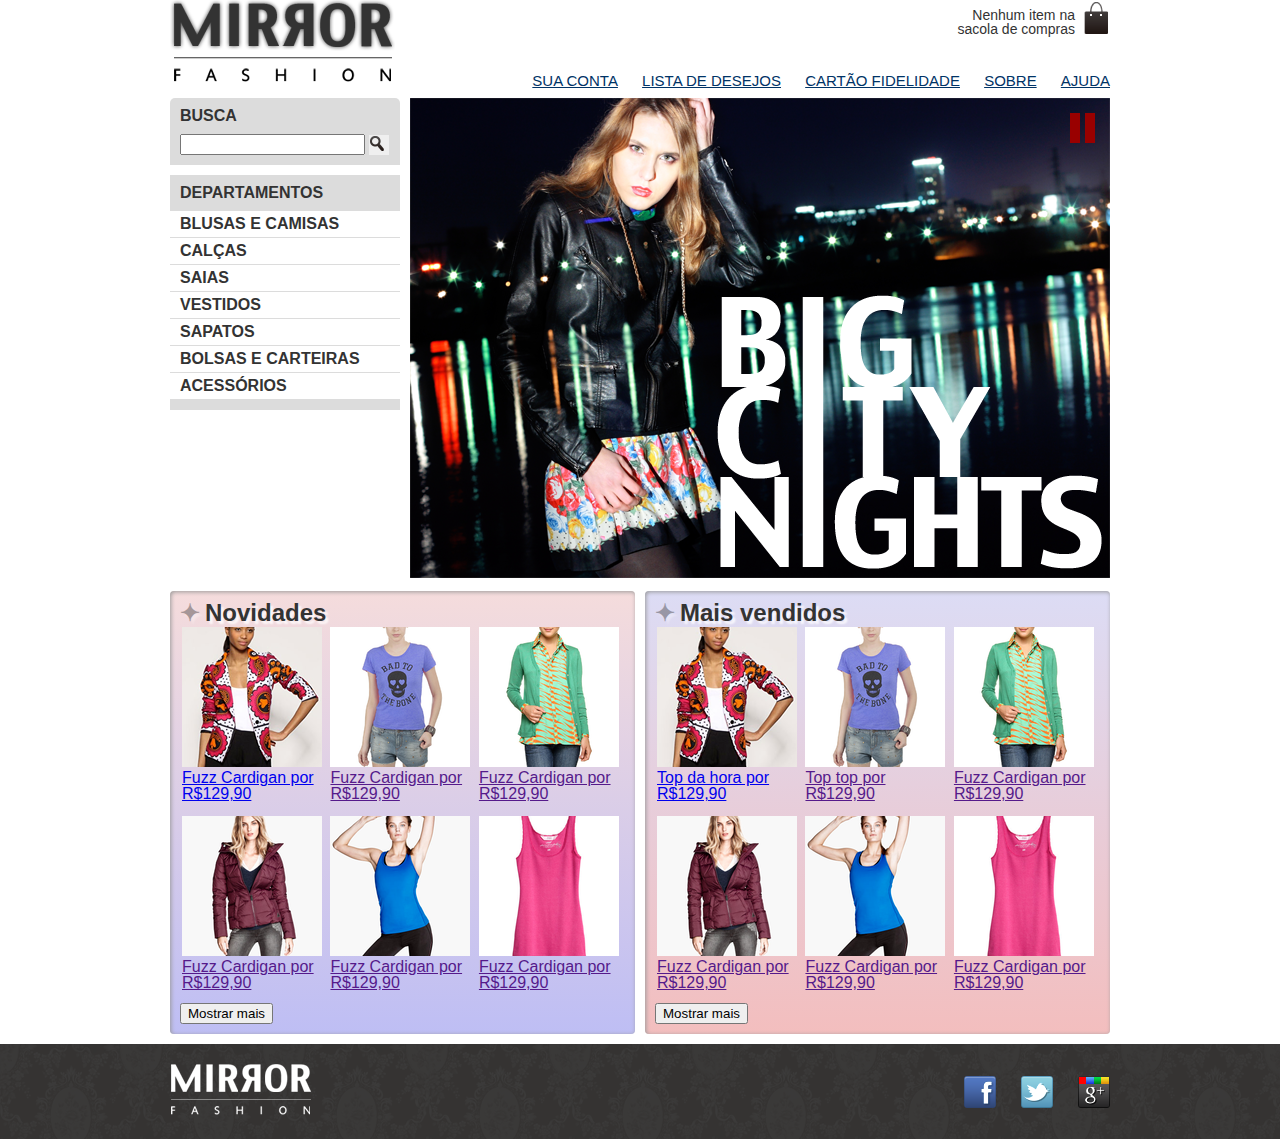
<file: index.html>
<!DOCTYPE html>
<html lang="en">
<head>
    <meta charset="UTF-8">
    <meta name="viewport" content="width=device-width, initial-scale=1.0">
    <meta http-equiv="X-UA-Compatible" content="ie=edge">
    <title>Mirror Fashion</title>
    <link rel="stylesheet" href="css/reset.css">
    <link rel="stylesheet" href="css/estilos.css">
</head>
<body>
    <header class="container">
        <h1><img src="img/logo.png" alt="Logo da Mirror Fashion"></h1>

        <p class="sacola">
            Nenhum item na sacola de compras
        </p>

        <nav class="menu-opcoes">
            <ul>
                <li><a href="#">Sua Conta</a></li>
                <li><a href="#">Lista de Desejos</a></li>
                <li><a href="#">Cartão Fidelidade</a></li>
                <li><a href="sobre.html">Sobre</a></li>
                <li><a href="#">Ajuda</a></li>
            </ul>
        </nav>
    </header>

    <main class="container destaque">
        <section class="busca">
            <h2>Busca</h2>
                <form>
                    <input type="search">
                    <button>Buscar</button>
                </form>
        </section>
        <!--fim busca-->

        <section class="menu-departamentos">
            <h2>Departamentos</h2>

            <nav>
                <ul>
                <li><a href="#">Blusas e Camisas</a>
                    <ul>
                        <li><a href="#">Manga Curta</a></li>
                        <li><a href="#">Manga Comprida</a></li>
                        <li><a href="#">Camisa Social</a></li>
                        <li><a href="#">Camisa Casual</a></li>
                    </ul></li>
                <li><a href="#">Calças</a></li>
                <li><a href="#">Saias</a></li>
                <li><a href="#">Vestidos</a></li>
                <li><a href="#">Sapatos</a></li>
                <li><a href="#">Bolsas e Carteiras</a></li>
                <li><a href="#">Acessórios</a></li>
                </ul>
            </nav>
        </section>
        <!--Fim .menu-departamentos-->

        <section class="banner-destaque">
            <img src="img/destaque-home.png" alt="Promoção: Big City Night">
            <a href="#" class="pause"></a>
        </section>
        <!--Fim .banner-destaque -->
    </main>
    <!--Fim .container .destaque -->

    <article class="container paineis">
        <section class="painel novidades">
            <h2>Novidades</h2>
            <nav>
                <ol>
                    <li>
                        <a href="produto.html">
                            <figure>
                                <img src="img/produtos/miniatura1.png" alt="miniatura1">
                                    <figcaption>Fuzz Cardigan por R$129,90</figcaption>
                            </figure>
                        </a>
                    </li>
                    <li>
                        <a href="">
                            <figure>
                                <img src="img/produtos/miniatura2.png" alt="miniatura2">
                                    <figcaption>Fuzz Cardigan por R$129,90</figcaption>
                            </figure>
                        </a>
                    </li>
                    <li>
                        <a href="">
                            <figure>
                                <img src="img/produtos/miniatura3.png" alt="miniatura3">
                                    <figcaption>Fuzz Cardigan por R$129,90</figcaption>
                            </figure>
                        </a>
                    </li>
                    <li>
                        <a href="">
                            <figure>
                                <img src="img/produtos/miniatura4.png" alt="miniatura4">
                                    <figcaption>Fuzz Cardigan por R$129,90</figcaption>
                            </figure>
                        </a>
                    </li>
                    <li>
                        <a href="">
                            <figure>
                                <img src="img/produtos/miniatura5.png" alt="miniatura5">
                                    <figcaption>Fuzz Cardigan por R$129,90</figcaption>
                            </figure>
                        </a>
                    </li>
                    <li>
                        <a href="">
                            <figure>
                                <img src="img/produtos/miniatura6.png" alt="miniatura6">
                                    <figcaption>Fuzz Cardigan por R$129,90</figcaption>
                            </figure>
                        </a>
                    </li>

                    <li>
                        <a href="produto.html">
                            <figure>
                                <img src="img/produtos/miniatura1.png" alt="miniatura1">
                                    <figcaption>Fuzz Cardigan por R$129,90</figcaption>
                            </figure>
                        </a>
                    </li>
                    <li>
                        <a href="">
                            <figure>
                                <img src="img/produtos/miniatura2.png" alt="miniatura2">
                                    <figcaption>Fuzz Cardigan por R$129,90</figcaption>
                            </figure>
                        </a>
                    </li>
                    <li>
                        <a href="">
                            <figure>
                                <img src="img/produtos/miniatura3.png" alt="miniatura3">
                                    <figcaption>Fuzz Cardigan por R$129,90</figcaption>
                            </figure>
                        </a>
                    </li>
                    <li>
                        <a href="">
                            <figure>
                                <img src="img/produtos/miniatura4.png" alt="miniatura4">
                                    <figcaption>Fuzz Cardigan por R$129,90</figcaption>
                            </figure>
                        </a>
                    </li>
                    <li>
                        <a href="">
                            <figure>
                                <img src="img/produtos/miniatura5.png" alt="miniatura5">
                                    <figcaption>Fuzz Cardigan por R$129,90</figcaption>
                            </figure>
                        </a>
                    </li>
                    <li>
                        <a href="">
                            <figure>
                                <img src="img/produtos/miniatura6.png" alt="miniatura6">
                                    <figcaption>Fuzz Cardigan por R$129,90</figcaption>
                            </figure>
                        </a>
                    </li>
                </ol>
            </nav>
            <button type="button">Mostrar mais</button>
        </section>
        <!--Fim .novidades-->

        <section class="painel mais-vendidos">
                <h2>Mais vendidos</h2>
                <nav>
                    <ol>
                        <li>
                            <a href="produto.html">
                                <figure>
                                    <img src="img/produtos/miniatura1.png" alt="miniatura1">
                                        <figcaption>Top da hora por R$129,90</figcaption>
                                </figure>
                            </a>
                        </li>
                        <li>
                            <a href="">
                                <figure>
                                    <img src="img/produtos/miniatura2.png" alt="miniatura2">
                                        <figcaption>Top top por R$129,90</figcaption>
                                </figure>
                            </a>
                        </li>
                        <li>
                            <a href="">
                                <figure>
                                    <img src="img/produtos/miniatura3.png" alt="miniatura3">
                                        <figcaption>Fuzz Cardigan por R$129,90</figcaption>
                                </figure>
                            </a>
                        </li>
                        <li>
                            <a href="">
                                <figure>
                                    <img src="img/produtos/miniatura4.png" alt="miniatura4">
                                        <figcaption>Fuzz Cardigan por R$129,90</figcaption>
                                </figure>
                            </a>
                        </li>
                        <li>
                            <a href="">
                                <figure>
                                    <img src="img/produtos/miniatura5.png" alt="miniatura5">
                                        <figcaption>Fuzz Cardigan por R$129,90</figcaption>
                                </figure>
                            </a>
                        </li>
                        <li>
                            <a href="">
                                <figure>
                                    <img src="img/produtos/miniatura6.png" alt="miniatura6">
                                        <figcaption>Fuzz Cardigan por R$129,90</figcaption>
                                </figure>
                            </a>
                        </li>

                        <li>
                            <a href="produto.html">
                                <figure>
                                    <img src="img/produtos/miniatura1.png" alt="miniatura1">
                                        <figcaption>Top da hora por R$129,90</figcaption>
                                </figure>
                            </a>
                        </li>
                        <li>
                            <a href="">
                                <figure>
                                    <img src="img/produtos/miniatura2.png" alt="miniatura2">
                                        <figcaption>Top top por R$129,90</figcaption>
                                </figure>
                            </a>
                        </li>
                        <li>
                            <a href="">
                                <figure>
                                    <img src="img/produtos/miniatura3.png" alt="miniatura3">
                                        <figcaption>Fuzz Cardigan por R$129,90</figcaption>
                                </figure>
                            </a>
                        </li>
                        <li>
                            <a href="">
                                <figure>
                                    <img src="img/produtos/miniatura4.png" alt="miniatura4">
                                        <figcaption>Fuzz Cardigan por R$129,90</figcaption>
                                </figure>
                            </a>
                        </li>
                        <li>
                            <a href="">
                                <figure>
                                    <img src="img/produtos/miniatura5.png" alt="miniatura5">
                                        <figcaption>Fuzz Cardigan por R$129,90</figcaption>
                                </figure>
                            </a>
                        </li>
                        <li>
                            <a href="">
                                <figure>
                                    <img src="img/produtos/miniatura6.png" alt="miniatura6">
                                        <figcaption>Fuzz Cardigan por R$129,90</figcaption>
                                </figure>
                            </a>
                        </li>
                    </ol>
                </nav>
                <button type="button">Mostrar mais</button>
        </section>
    </article>
    <!--Fim .container .paineis-->
    <footer>
        <div class="container">
            <img src="img/logo-rodape.png" alt="Logo da Mirror Fashion">
            <ul class="social">
                <li><a href="http://facebook.com/mirrorfashion">Facebook</a></li>
                <li><a href="http://twitter.com/mirrorfashion">Twitter</a></li>
                <li><a href="http://plus.google.com/mirrorfashion">Google</a></li>
            </ul>
        </div>        

    </footer>
<script src="js/jquery.js"></script>
<script src="js/home.js"></script>
<script src="js/banner.js" ></script>
</body>
</html>
</file>
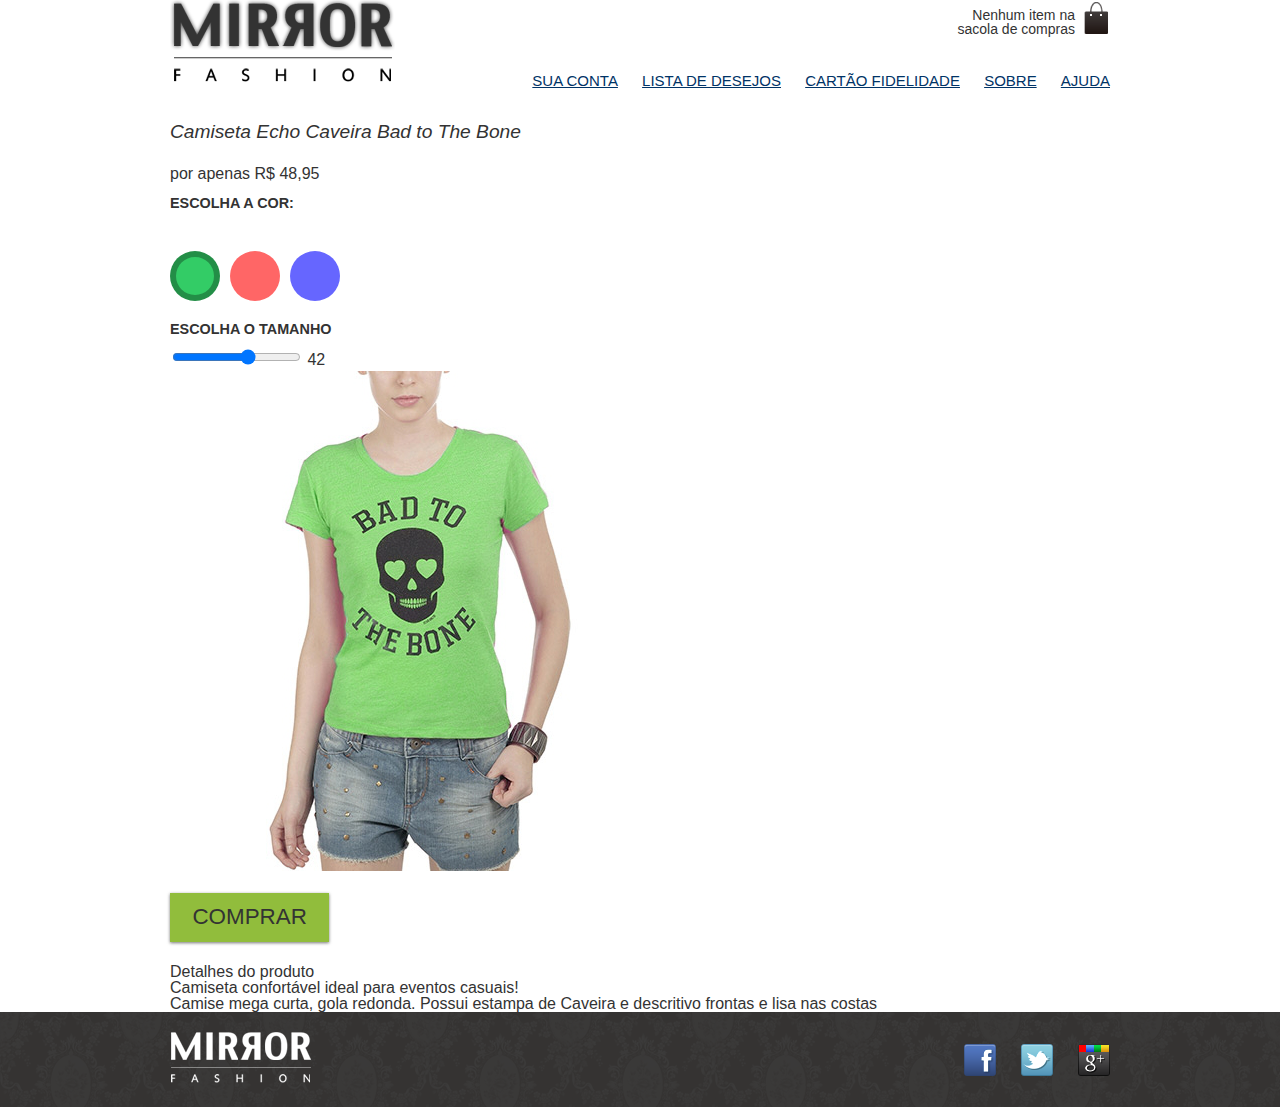
<file: produto.html>
<!DOCTYPE html>
<html lang="en">
<head>
    <meta charset="UTF-8">
    <meta name="viewport" content="width=device-width, initial-scale=1.0">
    <meta http-equiv="X-UA-Compatible" content="ie=edge">
    <link rel="stylesheet" href="css/reset.css">
    <link rel="stylesheet" href="css/estilos.css">
    <link rel="stylesheet" href="css/produtos.css">
    <title>Produto da Mirror Fashion</title>
</head>
<body>
    <header class="container">
        <h1><img src="img/logo.png" alt="Logo da Mirror Fashion"></h1>

        <p class="sacola">
            Nenhum item na sacola de compras
        </p>

        <nav class="menu-opcoes">
            <ul>
                <li><a href="#">Sua Conta</a></li>
                <li><a href="#">Lista de Desejos</a></li>
                <li><a href="#">Cartão Fidelidade</a></li>
                <li><a href="sobre.html">Sobre</a></li>
                <li><a href="#">Ajuda</a></li>
            </ul>
        </nav>
    </header>

    <div class="container">
        <section class="produto">
            <h2>Camiseta Echo Caveira Bad to The Bone</h2>
            <p>por apenas R$ 48,95</p>

            <form action="checkout.html" method="POST">
                <fieldset class="cores">
                    <fieldset class="tamanho">
                        <legend>Escolha o tamanho</legend>

                        <input type="range" min="36" max="46" value="42" step="2" name="tamanho" id="tamanho">
                        <output for="tamanho" name="valortamanho">42</output>
                    </fieldset>
                    <legend>Escolha a cor:</legend>

                    <input type="radio" name="cor" value="verde" id="verde" checked>
                    <label for="verde">
                        <img src="img/produtos/foto2-verde.png" alt="Produto na cor verde">
                    </label>

                    <input type="radio" name="cor" value="rosa" id="rosa">
                    <label for="rosa">
                        <img src="img/produtos/foto2-rosa.png" alt="Produtos na cor rosa">
                    </label>

                    <input type="radio" name="cor" value="azul" id="azul">
                    <label for="azul">
                        <img src="img/produtos/foto2-azul.png" alt="Produtos na cor azul">
                    </label>


                </fieldset>
                <button class="comprar">Comprar</button>

            </form>


        </section>

        <section class="detalhes">
            <h2>Detalhes do produto</h2>

            <p>Camiseta confortável ideal para eventos casuais!</p>
            <p>Camise mega curta, gola redonda. Possui estampa de Caveira e descritivo frontas e lisa nas costas</p>
        </section>

    </div>

    <footer>
        <div class="container">
            <img src="img/logo-rodape.png" alt="Logo da Mirror Fashion">
            <ul class="social">
                <li><a href="http://facebook.com/mirrorfashion">Facebook</a></li>
                <li><a href="http://twitter.com/mirrorfashion">Twitter</a></li>
                <li><a href="http://plus.google.com/mirrorfashion">Google</a></li>
            </ul>
        </div>        

    </footer>   

<script type="text/javascript" src="js/produto.js"></script>
</body>
</html>
</file>
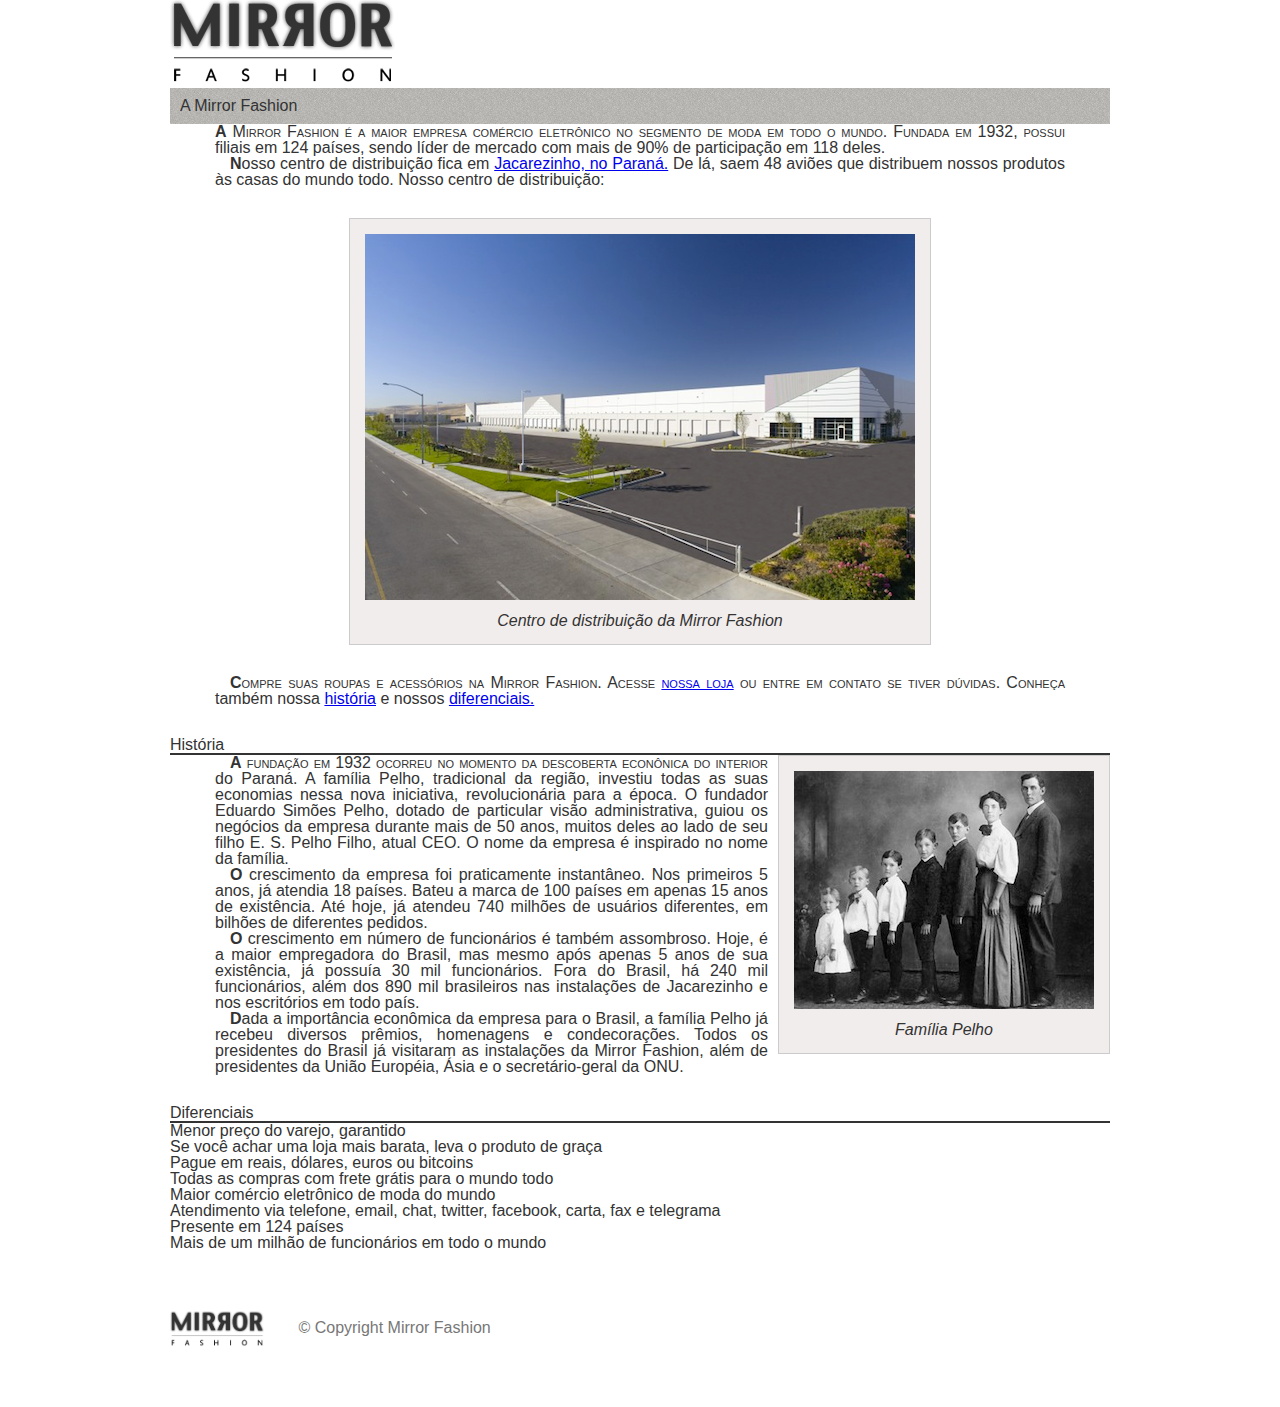
<file: sobre.html>
<!DOCTYPE html>
<html lang="en">
<head>
    <meta charset="UTF-8">
    <meta name="viewport" content="width=device-width, initial-scale=1.0">
    <meta http-equiv="X-UA-Compatible" content="ie=edge">
    <title>Sobre a Mirror Fashion</title>
    <link rel="stylesheet" href="css/reset.css">
    <link rel="stylesheet" href="css/sobre.css">
    
</head>
<body>

    <img src="img/logo.png" alt="logo da Mirror Fashion">

    <h1>A Mirror Fashion</h1>

        <p><strong>A Mirror Fashion</strong> é a maior empresa comércio eletrônico no segmento de moda em todo o mundo. 
        Fundada em 1932, possui filiais em 124 países, sendo líder de mercado com mais de 90% de 
        participação em 118 deles.</p>
        
        <p>Nosso centro de distribuição fica em <a href="https://maps.google.com.br/:q=Jacarezinho">Jacarezinho, no Paraná.</a> De lá, saem 48 aviões que 
        distribuem nossos produtos às casas do mundo todo. Nosso centro de distribuição:</p>

        <figure id="centro-distribuicao">
            <img src="img/centro-distribuicao.png" alt="Foto do Centro de distribuição da Mirror Fashion">
            <figcaption>Centro de distribuição da Mirror Fashion</figcaption>
        </figure>
        
        <p>Compre suas roupas e acessórios na Mirror Fashion. Acesse <a href="index.html">nossa loja</a> ou entre em contato 
        se tiver dúvidas. Conheça também nossa <a href="#historia">história</a> e nossos <a href="#diferenciais">diferenciais.</a></p>
        
        
        
        <h2 id="historia">História</h2>

            <figure id="familia-pelho">
                <img src="img/familia-pelho.jpg" alt="Foto da família Pelho">
                <figcaption>Família Pelho</figcaption>
            </figure>
            
            <p>A fundação em 1932 ocorreu no momento da descoberta econônica do interior do Paraná. A 
            família <em>Pelho</em>, tradicional da região, investiu todas as suas economias nessa nova iniciativa, 
            revolucionária para a época. O fundador <em>Eduardo Simões Pelho</em>, dotado de particular visão 
            administrativa, guiou os negócios da empresa durante mais de 50 anos, muitos deles ao lado 
            de seu filho <em>E. S. Pelho Filho</em>, atual CEO. O nome da empresa é inspirado no nome da família.</p>
            
            <p>O crescimento da empresa foi praticamente instantâneo. Nos primeiros 5 anos, já atendia 18 países. 
            Bateu a marca de 100 países em apenas 15 anos de existência. Até hoje, já atendeu 740 milhões 
            de usuários diferentes, em bilhões de diferentes pedidos.</p>
            
            <p>O crescimento em número de funcionários é também assombroso. Hoje, é a maior empregadora do 
            Brasil, mas mesmo após apenas 5 anos de sua existência, já possuía 30 mil funcionários. Fora do 
            Brasil, há 240 mil funcionários, além dos 890 mil brasileiros nas instalações de Jacarezinho e 
            nos escritórios em todo país.</p>
            
            <p>Dada a importância econômica da empresa para o Brasil, a família Pelho já recebeu diversos prêmios, 
            homenagens e condecorações. Todos os presidentes do Brasil já visitaram as instalações da Mirror 
            Fashion, além de presidentes da União Européia, Ásia e o secretário-geral da ONU.</p>


        <h2 id="diferenciais">Diferenciais</h2>

            <ul>
                <li>Menor preço do varejo, garantido</li>
                <li>Se você achar uma loja mais barata, leva o produto de graça</li>
                <li>Pague em reais, dólares, euros ou bitcoins</li>
                <li>Todas as compras com frete grátis para o mundo todo</li>
                <li>Maior comércio eletrônico de moda do mundo</li>
                <li>Atendimento via telefone, email, chat, twitter, facebook, carta, fax e telegrama</li>
                <li>Presente em 124 países</li>
                <li>Mais de um milhão de funcionários em todo o mundo</li>
            </ul>
 

<footer>
    <img src="img/logo.png" alt="LOgo da Mirror Fashion">
    &copy; Copyright Mirror Fashion

</footer>

</body>
</html>
</file>
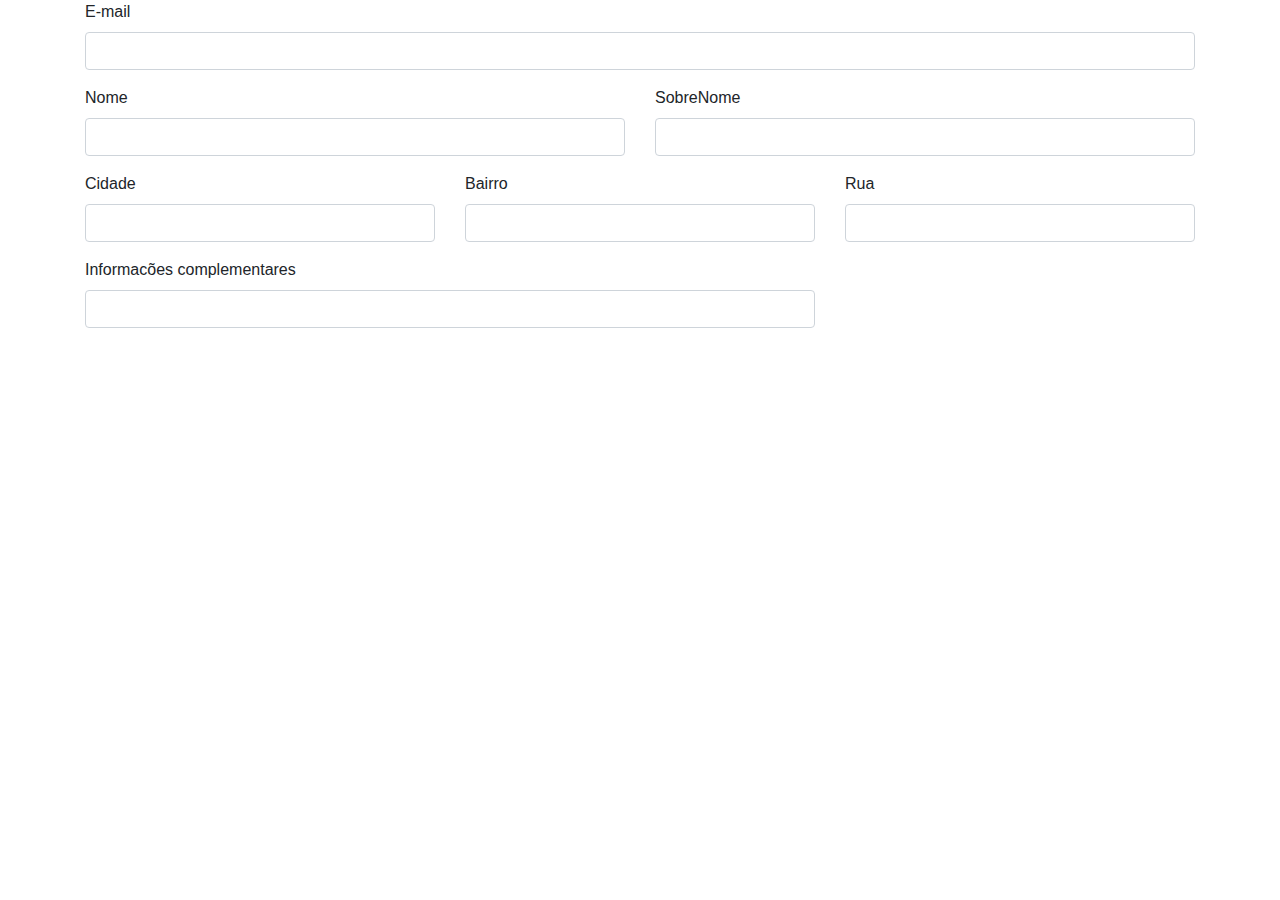
<file: testgrid.html>
<!DOCTYPE html>
<html lang="en">

<head>
    <meta charset="UTF-8">
    <meta name="viewport" content="width=device-width, initial-scale=1.0">
    <meta http-equiv="X-UA-Compatible" content="ie=edge">
    <link rel="stylesheet" href="css/reset.css">
    <link rel="stylesheet" href="css/bootstrap.css">
    <title>Teste Grid</title>
</head>

<body>
    <div class="container">
        <div class="row">
            <div class="form-group col-sm-12 col-md-12 col-lg-12">
                <label for="email">E-mail</label>
                <input type="email" class="form-control">

            </div>
        </div>
        <!--fim email-->
        <div class="row">
            <div class="form-group col-sm-12 col-md-6 col-lg-6">
                <label for="nome">Nome</label>
                <input type="text" class="form-control">
            </div>

            <div class="form-group col-sm-12 col-md-6 col-lg-6">
                <label for="sobrenome">SobreNome</label>
                <input type="text" class="form-control">
            </div>
        </div>
        <!--FIm nome e sobrenome-->
        <div class="row">
            <div class="form-group col-sm-12 col-md-6 col-lg-4">
                <label for="cidade">Cidade</label>
                <input type="text" class="form-control">
            </div>


            <div class="form-group col-sm-12 col-md-3 col-lg-4">
                <label for="bairro">Bairro</label>
                <input type="text" class="form-control">
            </div>

            <div class="form-group col-sm-12 col-md-3 col-lg-4">
                <label for="rua">Rua</label>
                <input type="text" class="form-control">
            </div>
        </div>
        <!--FIm endereço-->
        <div class="row">
            <div class="form-group col-sm-12 col-md-8">
                <label for="ic">Informacões complementares</label>
                <input type="text" class="form-control">
            </div>

        </div>
















    </div>

</body>

</html>
</file>
<file: css/estilos.css>
body {
    color: #333333;
    font-family: "Lucida Sans Console", "Lucida Grande", sans-serif;
}

.container {
    margin: 0 auto;
    width: 940px;
}

header{
    position: relative;
}


.sacola {
    background-image: url(../img/sacola.png);
    background-repeat: no-repeat;
    background-position: top right;
    font-size: 14px;
    text-align: right;
    width: 140px;
    padding-right: 35px;
    padding-top: 8px;
    position: absolute;
    top: 0;
    right: 0;
}

.menu-opcoes{
    position: absolute;
    bottom: 0;
    right: 0;
    text-transform: uppercase;
}

.menu-opcoes ul {
    font-size: 15px;
}

.menu-opcoes ul li {
    display: inline;
    margin-left: 20px;
}

.menu-opcoes a {
    color: #003366;
}

.menu-opcoes a:hover {
    color: #007dc6;
}

.menu-opcoes a:active{
    color:#867dc6;
}
/*Menu destaque e busca*/

.busca {
    border-top-left-radius: 5px;
    border-top-right-radius: 5px;
}

.busca,.menu-departamentos {
    background-color: #dcdcdc;
    font-weight: bold;
    text-transform: uppercase;
    margin-right: 10px;
    width: 230px;
}

.busca h2, .busca form, .menu-departamentos h2 {
    margin: 10px;
}

.busca button {
    /*adicionando imagem*/
    background-image: url(../img/busca.png);
    background-repeat: no-repeat;
    border: none;

    /*tamanho da imagem*/

    width: 20px;
    height: 20px;

    /*image replacement*/
    text-indent: -99999px;
}

.menu-departamentos li {
    background-color: white;
    margin-bottom: 1px;
    padding: 5px 10px;
}

.menu-departamentos li ul {
    display: none;
}

.menu-departamentos li:hover ul {
    display: block;
}

.menu-departamentos ul ul li {
    background-color: #dcdcdc;
}

.menu-departamentos li li a::before {
    content: '\272a'
}


.painel h2::before {
    content: '\2726';
    padding-right: 5px;
    opacity: 0.4;
}

.menu-departamentos a {
    color: #333333;
    text-decoration: none;
}


.busca inpu[type=search] {
    width: 170px;
}

.busca, .menu-departamentos {
    float: left;
}

.menu-departamentos {
    clear: left;
}

.destaque {
    margin-top: 10px;
    position: relative;
}

.pause, 
.play {
    display: block;
    position: absolute;
    right: 15px;
    top: 15px;
}

.pause {
    border-left: 10px solid #900;
    border-right: 10px solid #900;
    height: 30px;
    width: 5px;
}

.play {
    border-left: 25px solid #900;
    border-bottom: 15px solid transparent;
    border-top: 15px solid transparent;
}

.menu-departamentos {
    margin-top: 10px;
    padding-bottom: 10px;
}

/*paineis*/

.painel {
    margin: 10px 0;
    padding: 10px;
    width: 445px;
    border-radius: 4px;
    box-shadow: inset 1px 1px 4px #999;
}

.novidades {
    float: left;
    background-color: #f5dcdc;
    background: linear-gradient(#f5dcdc, #bebef4);
}

.mais-vendidos {
    float: right;
    background-color: #dcdcf5;
    background: linear-gradient(#dcdcf5, #f3bebe)
}

.painel li {
    display: inline-block;
    vertical-align: top;
    width: 140px;
    margin: 2px;
    padding-bottom: 10px;
    transition: 0.7 ease-out;
}

.painel li:hover {
    transform: scale(1.2) rotate(-5deg);
    background-color: rgba(255, 255, 255, 0.8);
    box-shadow: 0 0 5px #333;
    transition: box-shadow 0.7s ease-in;
}

.painel li:nth-child(2n):hover {
    transform: rotate(5deg);
}

.painel li:nth-child(n+7) {
    display: none;
}

.painel-aberto li:nth-child(n+7) {
    display: inline-block;
}

.painel h2 {
    font-size: 24px;
    font-weight: bold;
    text-decoration: none;
    text-shadow: 3px 3px 2px rgba(255, 255, 255, 0.8)

}

/* estilo rodape*/

footer {
    background-image: url(../img/fundo-rodape.png);
    clear: both;
    padding: 20px;
}

.social a {
    /* tamanho da imagem*/
    height: 32px;
    width: 32px;
    /*image replacement*/
    display:block;
    text-indent: -999999px;
}

.social a[href*="facebook.com"] {
    background-image: url(../img/facebook.png);
}

.social a[href*="twitter.com"]{
    background-image: url(../img/twitter.png);
}

.social a[href*="plus.google.com"] {
    background-image: url(../img/googleplus.png);
}

footer .container {
    position: relative;
}

.social {
    position: absolute;
    top: 12px;
    right: 0;
}

.social li {
    float: left;
    margin-left: 25px;
}


/*zoeira0
body:hover {
    transform: scale(1.4) rotate(3600d{eg);
    transition: 4s ease-in;}
}

*/

@media (max-width: 939px) {
    @media (min-width: 480px) {
        header h1 {
            margin: 5px 0;
        }

        .menu-departamentos {
            padding-bottom: 10px;
            margin-bottom: 10px;
        }

        .menu-departamentos nav > ul {
            column-count: 2;
        }
    }

    @media (min-width: 720px){
        header h1 {
            text-align: left;
        }

        .menu-opcoes {
            position: absolute
        }

        .sacola {
            display: block;
        }

        .painel li {
            width: 15%
        }

        .busca,
        .menu-departamentos {
            margin-right: 1%;
            width: 30%;
        }

        .menu-departamentos nav > ul {
            column-count: 1;
        }

        .banner-destaque img {
            width: 69%;
        }
    }


    .container {
        width: 96%;
    }

    header h1 {
        text-align: center;
    }

    header h1 img {
        max-width: 50%
    }

    .sacola {
        display: none;
    }

    .menu-opcoes {
        position: static;
        text-align: center;
    }

    .menu-opcoes li {
        display: inline-block;
        margin: 5px;
    }

    .busca,
    .menu-departamentos,
    .banner-destaque img {
        margin-right: 0;
        width: 100%;
    }

    .painel {
        width: auto;
    }

    .painel li {
        width: 30%;
    }

    .painel img {
        width: 100%;
    }




}
</file>
<file: css/produtos.css>
.cores label::after {
    content: "";
    display: block;
    border-radius: 50%;
    width: 50px;
    height: 50px;
}

.cores label[for=verde]::after {
    background-color: #33cc66;
}

.cores label[for=rosa]::after {
    background-color: #ff6666;
}

.cores label[for=azul]::after {
    background-color: #6666ff;
}

.cores input:checked + label::after {
    border: 6px solid rgba(0, 0, 0, 0.3);
}

.cores label::after {
    box-sizing: border-box;
}

.cores input[type=radio] {
    display: none;
}

.cores input:not(:checked) + label img {
    display: none;
}

.cores label::after {
    position: absolute;
    top: 30px;
}

.cores {
    position: relative;
    padding-top: 90px;
}

.cores label[for=verde]::after {
    left: 0;
}

.cores label[for=rosa]::after {
    left: 60px;
}

.cores label[for=azul]::after {
    left: 120px;
}

.cores label img {
    display: block;
    max-width: 100%;
}

.produto {
    color: #333;
    line-height: 1.3;
    margin-top: 2em;
}

.produto h2 {
    font-size: 1.2em;
    font-style: italic;
    margin-bottom: 1em;
}

.produto legend {
    display: block;
    font: bold 0.9em/2.5 Arial;
    text-transform: uppercase;
}

.comprar {
    background-color: #91bd3c;
    border: none;
    color: #333;
    font-size: 1.4em;
    text-transform: uppercase;
    box-shadow: 0 1px 3px #777;
    display: block;
    padding: 0.5em 1em;
    margin: 1em 0;
}

.cores label::after {
    border: 6px solid rgba((0, 0, 0, 0);
    transition: 1s;
}

.cores label:hover::after {
    border: 6px solid rgba(0, 0, 0, 0.1);
}

.cores label::after {
    cursor: pointer;
}

.comprar {
    cursor:pointer;
}

.detalhes {
    padding: 2em 0;
}

.detalhes h2 {
    font-size: 1.5em;
    line-height: 2;
}

.detalhes p {
    margin: 1em 0;
    font-size: 1em;
    line-height: 1.5;
}

@media (min-width: 500px){
    .detalhes {
        font-size: 1.2em;
    }
}




@media (min-width: 630px) {
    .produto {
        position: relative;
        padding-left: 40%;
        font-size: 1.2em;
    }

    .cores {
        position: static;
        padding: 0;
    }

    .cores legend {
        position: static;

    }

    .cores label img {
        position: absolute;
        top: 0;
        left: 0;
        max-width: 35%;
        max-height: 100%;
    }

    .cores label::after {
        position: static;
        float: left;
        margin-right: 10px;
    }

    .produto fieldset {
        display: inline-block;
        vertical-align: top;
        margin: 1em 0;
        min-width: 240px;
        width: 45%;
    }

.tamanhos output {
    display: inline-block;
    height: 44px;
    width: 44px;
    line-height: 44px;
    text-align: center;
    border: 3px solid #666;
    border-radius: 50%;
    color: #555;
}


}

.tamanhos output {
    display: inline-block;
    height: 44px;
    width: 44px;
    line-height: 44px;
    text-align: center;
    border: 3px solid #666;
    border-radius: 50%;
    color: #555;
}
</file>
<file: css/sobre.css>
body{
    font-family: "Lucida Sans Unicode", "Lucida Grande", sans-serif;
    color: #333333;
    margin-left: auto;
    margin-right: auto;
    max-width: 940px;
}
h1{
    background-image: url(../img/sobre-background.jpg);
    padding: 10px;
}

h1 + p {
    text-indent: 0;
}
h2{
    border-bottom: 2px solid #333333;
    margin-top: 30px;
}

p {
    padding: 0 45px;
    text-indent: 15px;
    text-align: justify;
    
}

p::first-letter{
    font-weight: bold;
}

:not(p) + p::first-line {
    font-variant: small-caps;
}

figure{
    background-color: #f2eded;
    border: 1px solid #ccc;
    padding: 15px;
    margin: 30px;
     
}

#centro-distribuicao {
    margin-left: auto;
    margin-right: auto;
    width: 550px;
    
    
}

#familia-pelho {
    float: right;
    margin: 0 0 10px 10px;
}

figcaption {
    font-style: italic;
    margin-top: 10px;
    text-align: center;
}

footer {
    color: #777;
    margin: 30px 0;
    padding: 30px 0;
}

footer img {
    margin-right: 30px;
    vertical-align: middle;
    width: 94px;
}
</file>
